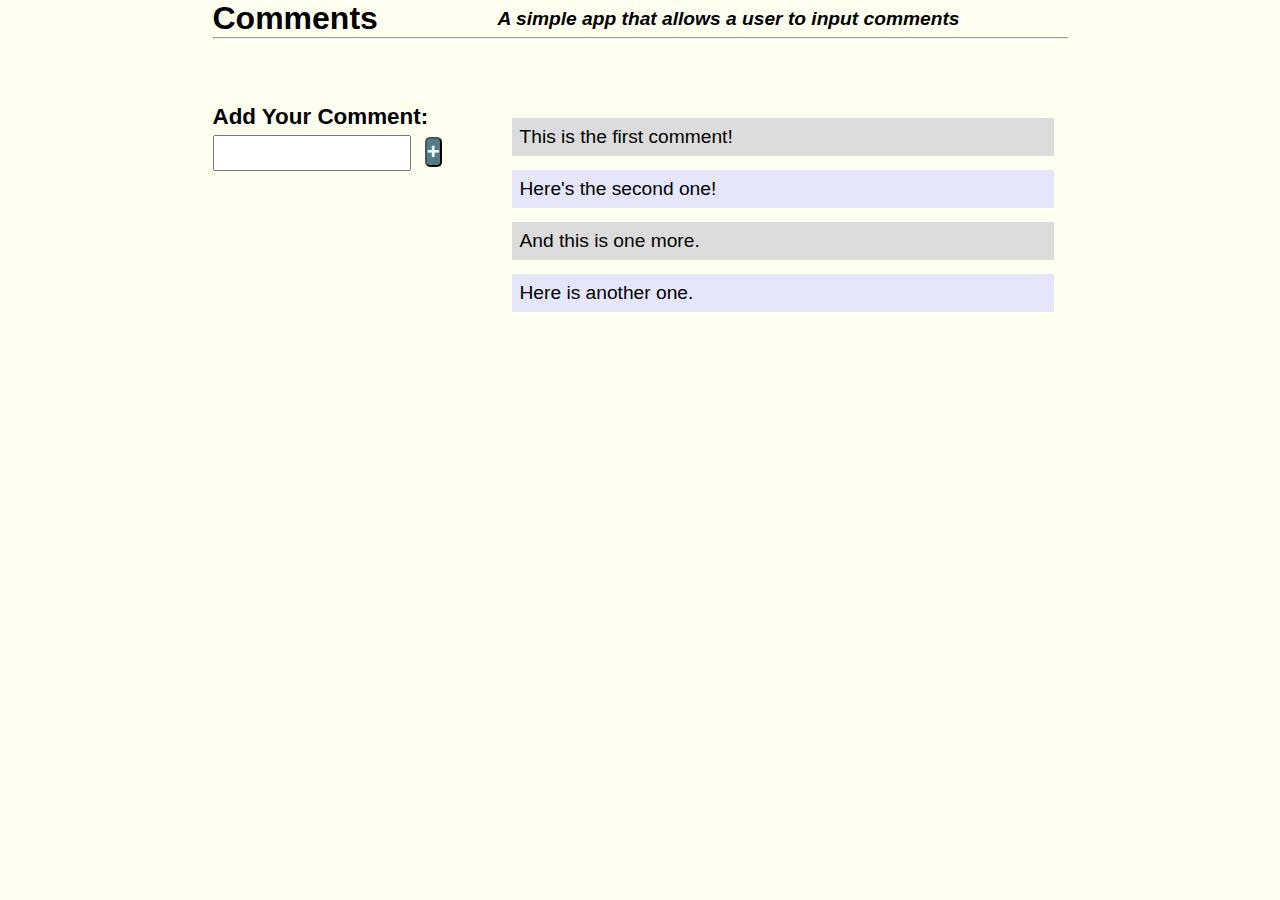
<file: index.html>
<!DOCTYPE html>
<html>
<head>
	<meta charset="utf-8" />
	<title>A Simple App</title>
	<link href="style.css" rel="stylesheet" type="text/css">
</head>

<body>
	<header>
        <div class="container">
            <h1 class="left" id="header-left">Comments</h1>
		    <h3 class="right" id="header-right">A simple app that allows a user to input comments</h3>
		    <hr />
        </div>
	</header>

	<main>
        <div class="container">

		<!-- note that we use a dash here for our CSS class name
		     that contains multiple words. that is a CSS convention -->
		<section class="comment-input">
			<p>Add Your Comment:</p>
			<input type="text">
			<button>+</button>
		</section>

		<section class="comments">
			<p>This is the first comment!</p>
			<p>Here's the second one!</p>
			<p>And this is one more.</p>
			<p>Here is another one.</p>
		</section>
        </div>

	</main>

	<footer>
              
	</footer>

	<script src="http://code.jquery.com/jquery-2.0.3.min.js"></script>
	<script src="app.js"></script>
</body>
</html>
</file>
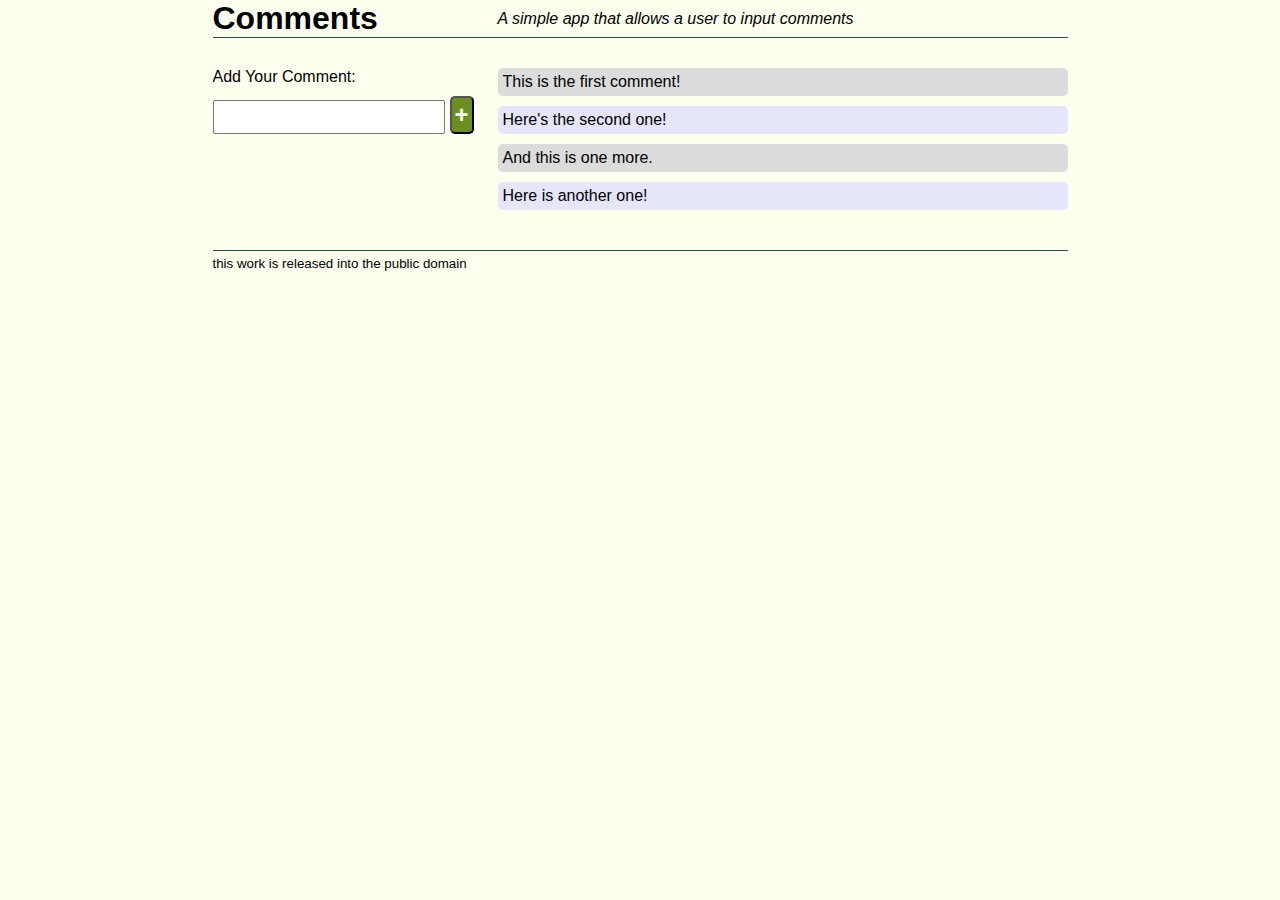
<file: index2.html>
<!doctype html>
<html>
  <head>
    <title>A Simple App</title>

    <link href='style2.css' rel='stylesheet' type='text/css'>
  </head>

  <body>
    <header>
      <h1>Comments</h1>
      <p>A simple app that allows a user to input comments</p>
    </header>

    <main>
      <section class='comment-input'>
        <p>Add Your Comment:</p>
        <input><button>+</button>
      </section>

      <section class='comments'>
        <p>This is the first comment!</p>
        <p>Here's the second one!</p>
        <p>And this is one more.</p>
        <p>Here is another one!</p>
      </section>
    </main>

    <footer>
      <p>this work is released into the public domain</p>
    </footer>

    <script src="http://code.jquery.com/jquery-2.0.3.min.js"></script>
    <script src="app2.js"></script>
  </body>
</html>
</file>
<file: style.css>
* {
	margin: 0;
	padding: 0;
}

body {
	width: 855;
    font-size: 100%;
    font-family: sans-serif;
    margin: auto;
    background: ivory;
}

header, main, footer {
    min-width: 855px;
}

header .container, main .container, footer .container {
    max-width: 855px;
    margin: auto;
}

h1 {
    font-weight: bold;
    font-size: 2em;
    font-family: 'Montserrat', sans-serif;
    float: left;
    min-width: 285px;
}

header {
    overflow: auto;
    margin: auto;
    min-width: 855px;
}
header.left {
    max-width: 285px;
}
header.right {
    max-width: 570px;
}

h3 {
    float: right;    
    min-width: 570px;
    font-size: larger;
    margin-top: 8px;
    font-style: italic;
    font-weight: bold;
}

hr {
    clear: both;
}

.comment-input {
    margin-top: 30px;
    font-weight: bold;
    font-size: 1.4em;
    margin-top: 15px;
    float: left;
    width: 285px;
}

.comment-input button {
    font-weight: bold;
    padding: px;
    border-radius: 5px;
    color: azure;
    background: #517d8b;
    cursor: pointer;
    font-size: 22px;
    margin-left: 5px;
}

main {
    overflow: auto;
    margin-top: 50px;
}

input {
    margin-right: 3px;
    padding:10px 7px 7px 10px;
    margin-top: 5px;
    
}

.comments {
    float: right;
    width: 570px;
    margin-top: 15px;    
}

.comments p {
    margin: 14px;
    font-size: larger;
    padding: 8px;
    
}

.comments p:nth-child(even) {
    background-color: lavender;
}

.comments p:nth-child(odd) {
    background-color: gainsboro;
}

button {
    color: green;
}
</file>
<file: style2.css>
* {
    margin: 0;
    padding: 0;
}

body {
    width: 855px;
    margin: auto;
    background: ivory;
    font-size: 100%;
    font-family: sans-serif;
}

header {
  overflow: auto;
  border-bottom: 1px solid darkslategray;
}

h1 {
  float: left;
}


header p {
  float: right;
  width: 570px;
  font-style: italic;
  margin-top: 10px;
}

main {
  overflow: auto;
  padding: 30px 0;
  border-bottom: 1px solid darkslategray;
}


.comment-input {
  float: left;
  width: 285px;
}

.comment-input p {
  margin-bottom: 10px;
}

.comment-input input {
  width: 80%;
  height: 30px;
  font-size: 1.2em;
  font-weight: bold;
}

.comment-input button {
  font-weight: bold;
  padding: 3px;
  border-radius: 5px;
  color: ivory;
  background: olivedrab;
  cursor: pointer;
  font-size: 1.5em;
  margin-left: 5px;
}

.comments {
  float: right;
  width: 570px;
}

.comments p {
  padding: 5px;
  margin-bottom: 10px;
  border-radius: 5px;
}

.comments p:nth-child(even) {
    background: lavender;
}

.comments p:nth-child(odd) {
    background: gainsboro;
}

footer {
    font-size: smaller;
    margin-top: 5px;
    clear: both;
}
</file>
